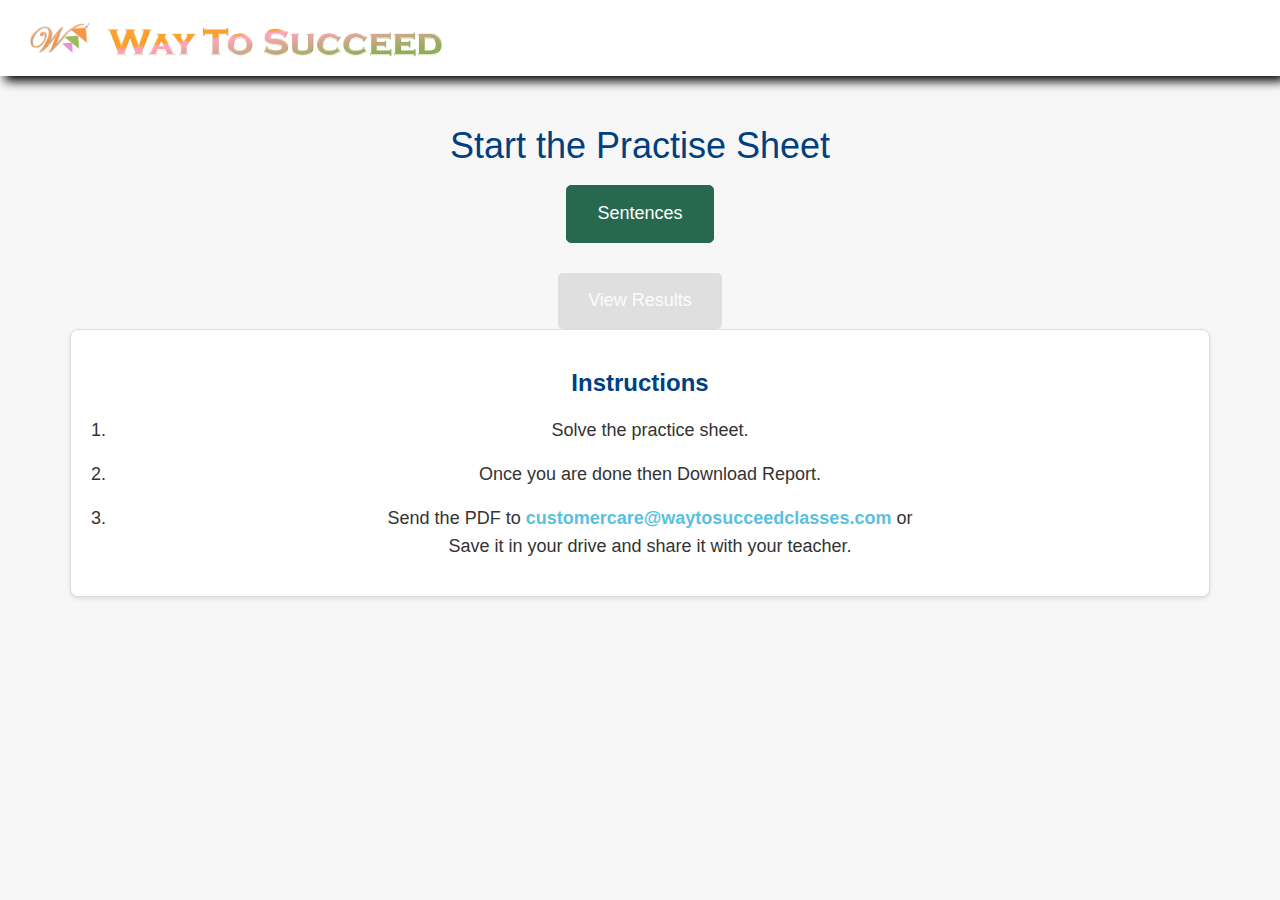
<file: index.html>
<!DOCTYPE html>
<html lang="en">
  <head>
    <meta charset="UTF-8" />
    <meta name="viewport" content="width=device-width, initial-scale=1.0" />
    <title>Topics</title>
    <link
      rel="stylesheet"
      href="https://maxcdn.bootstrapcdn.com/bootstrap/3.4.0/css/bootstrap.min.css"
    />
    <script src="https://ajax.googleapis.com/ajax/libs/jquery/3.4.1/jquery.min.js"></script>
    <script src="https://maxcdn.bootstrapcdn.com/bootstrap/3.4.0/js/bootstrap.min.js"></script>
    <link rel="stylesheet" href="styles.css" />
    <style>
      /* Custom styles for a better layout and larger buttons */
      body {
        background-color: #f7f7f7;
        font-family: Arial, sans-serif;
      }


      .container {
        margin-top: 30px;
      }

      h1 {
        /* margin-bottom: 30px; */
        color: #004080; /* Dark Blue */
      }

      #buttonContainer {
        display: flex;
        flex-wrap: wrap;
        justify-content: center;
      }

      .btn-large {
        font-size: 18px;
        padding: 15px 30px;
        margin: 10px;
        border-radius: 5px;
        transition: background-color 0.3s, color 0.3s;
      }

      .btn-large:hover {
        background-color: #003366; /* Darker Blue */
        color: white;
      }

      .btn.disabled-btn {
        background-color: #d3d3d3; /* Light Gray */
        border-color: #d3d3d3;
        color: #a9a9a9; /* Dark Gray */
        cursor: not-allowed;
      }

      .btn-view-results {
        font-size: 18px;
        padding: 15px 30px;
        margin-top: 20px;
        border-radius: 5px;
        transition: background-color 0.3s, color 0.3s;
        background-color: #5bc0de; /* Bootstrap's info color */
        color: white;
        border: none;
      }

      .btn-view-results:hover {
        background-color: #31b0d5; /* Darker Bootstrap info color */
      }

      .btn-view-results:disabled {
        background-color: #d3d3d3;
        color: #a9a9a9;
        cursor: not-allowed;
      }

      .instructions-container {
        /* margin-top: 40px; */
        padding: 20px;
        background-color: #ffffff; /* White background for contrast */
        border: 1px solid #ddd; /* Light border for definition */
        border-radius: 8px; /* Rounded corners for a softer look */
        box-shadow: 0 2px 4px rgba(0, 0, 0, 0.1); /* Subtle shadow for depth */
      }

      .instructions-heading {
        color: #004080; /* Dark Blue */
        margin-bottom: 20px;
        font-size: 24px; /* Larger font size for heading */
        font-weight: bold; /* Bold text for emphasis */
      }

      .instructions-list {
        font-size: 18px;
        line-height: 1.6;
        list-style-type: decimal;
        padding-left: 20px; /* Add space for list markers */
      }

      .instructions-list li {
        margin-bottom: 15px; /* Space between list items */
      }

      .instructions-email {
        color: #5bc0de; /* Bootstrap's info color */
        text-decoration: none;
        font-weight: bold; /* Bold text for email */
      }

      .instructions-email:hover {
        color: #31b0d5; /* Darker Bootstrap info color */
        text-decoration: underline;
      }
    </style>
    <script>
      const uniqueKey = 3_26;
      const data = JSON.parse(localStorage.getItem(uniqueKey)) || {};
      console.log(data, "dataindex");

      document.addEventListener("DOMContentLoaded", function () {
        fetch("questions.json")
          .then((response) => response.json())
          .then((data) => {
            populateButtons(data.topics);
            updateViewResultsButton(data.topics);
          })
          .catch((error) =>
            console.error("Error loading the JSON file:", error)
          );
      });

      function populateButtons(topics) {
        const buttonContainer = document.getElementById("buttonContainer");
        buttonContainer.innerHTML = ""; // Clear previous buttons
        console.log(topics, "topics");

        topics.forEach((topic) => {
          const button = document.createElement("button");
          button.className = "btn btn-primary btn-large";
          button.innerText = topic.heading;
          button.onclick = () => {
            window.location.href = `questions.html?topic=${encodeURIComponent(
              topic.heading
            )}`;
          };

          // const isCompleted = localStorage.getItem(uniqueKey) && JSON.parse(localStorage.getItem(uniqueKey))[topic.heading + '_completed'];

          // // Check if the topic has been completed and disable the button if necessary
          // if (localStorage.getItem(topic.heading + '_completed')) {

          //   button.classList.add('disabled-btn');
          //   button.disabled = true;
          // }
          const isCompleted =
            localStorage.getItem(uniqueKey) &&
            JSON.parse(localStorage.getItem(uniqueKey))[
              topic.heading + "_completed"
            ];

          if (isCompleted) {
            button.classList.add("disabled-btn");
            button.disabled = true;
          }

          buttonContainer.appendChild(button);
        });
      }

      function updateViewResultsButton(topics) {
        const viewResultsButton = document.getElementById("viewResultsButton");
        const allCompleted = topics.every(topic => {
    const isCompleted = localStorage.getItem(uniqueKey) && JSON.parse(localStorage.getItem(uniqueKey))[topic.heading + '_completed'];
    return isCompleted;
  });

  console.log("all", allCompleted);

  if (allCompleted) {
    viewResultsButton.disabled = false;

  } else {
    viewResultsButton.disabled = true;
  }
      }
    </script>
  </head>
  <body>
    <header class="header">
      <img src="./assests/logo/Logo.png" alt="Logo" class="logo" />
      <img src="./assests/logo/header.png" alt="Header" class="header-image" />
    </header>
    <main class="container">
      <h1 class="text-center">Start the Practise Sheet</h1>
      <div id="buttonContainer" class="text-center"></div>
      <div class="text-center">
        <!-- <button id="viewResultsButton" class="btn btn-view-results" disabled>
        <a href="graph.html" style="color: white; text-decoration: none;">View Results</a>
      </button> -->
        <button id="viewResultsButton" class="btn btn-view-results" disabled>
          <a href="graph.html" style="color: white; text-decoration: none"
            >View Results</a
          >
        </button>

        <div class="instructions-container">
          <h2 class="text-center instructions-heading">Instructions</h2>
          <ol class="instructions-list">
            <li>Solve the practice sheet.</li>
            <li>Once you are done then Download Report.</li>
            <li>
              Send the PDF to
              <a
                href="mailto:customercare@waytosucceedclasses.com"
                class="instructions-email"
                >customercare@waytosucceedclasses.com</a
              >
              or <br>
              Save it in your drive and share it with your teacher.
            </li>
          </ol>
        </div>
      </div>
    </main>
  </body>
</html>
</file>
<file: styles.css>
/* General Styles */
body {
    font-family: Arial, sans-serif;
    background-color: #F5F5F5; /* Light gray for background */
    color: #333;
    margin: 0;
    padding: 0;
    font-size: 20px; /* Increased base font size */
  }
  
  
  .header {
    /* width: 100%; */
    box-shadow: 5px 5px 10px rgb(0, 0, 0);
    padding: 5px 30px;
    background-color: white; 
text-align: left;    
  
  }
  
  .logo {
    width: 5%; /* Slightly larger logo */
  }
  img{
    vertical-align: middle;
  }
  
  .header-image {
    width: 30%; 
    height: auto;
    margin-bottom: 10px;
  }
  
  #heading {
    margin-top: 25px;
    /* color: #D6B65B;  */
    font-size: 3rem; /* Larger heading font size */
    font-weight: 600;
  }
  .maindiv{
    display: flex;
    gap: 10px;
  }
  .quiz-container {
    margin-top: 40px; /* Increased spacing */
  }
  
  .numdiv {
    font-size: 2.5rem; 
    color: #7A9A5B;
    font-family: Georgia, serif;
  }
  
  .imgdiv img {
    /* margin-top: 30px;  */
   
  }
  
  #questiondiv {
    padding: 30px; 
    padding-bottom: 0;
    border-radius: 10px; /* Slightly more rounded corners */
    box-shadow: 0 2px 5px rgba(0, 0, 0, 0.1);
    font-size: 1.8rem; /* Larger font size for questions */
  }
  
  .menu ul {
    list-style-type: none;
    padding: 0;
  }
  
  .menu li {
    margin-bottom: 20px; /* Increased spacing between options */
    /* font-size: 2rem;  */
    /* color: #D7A2A0; */
    input:hover{
        cursor: pointer;
    }
  }
  
  .btn {
     /* Increased spacing around buttons */
    font-size: 1.7rem; /* Larger font size for buttons */
    background-color: #27694e; 
    border-color: #27694e; /* Matching border color for buttons */
    color: white;
  }
  .btnOption{
    font-size: 1.7rem; /* Larger font size for buttons */
    background-color: #699e19; 
    border-color: #699e19; /* Matching border color for buttons */
    color: white;
    width: 100%;
  }

  .btnButton{
    font-size: 1.7rem; /* Larger font size for buttons */
    background-color: #D5A35F; 
    border-color: #D5A35F; /* Matching border color for buttons */
    color: white;

  }
  
  .btn:hover {
    background-color: #BF6C6C; 
    border-color: #BF6C6C; 
  }
  
  #result {
    margin-top: 20px; /* Increased spacing */
    font-size: 1.8rem; /* Larger font size for results */
    color: #6D8E8F; /* Dark Pastel Teal for result text */
  }
  
  .progress {
    height: 30px; /* Increased height for progress bar */
    margin-top: 20px; /* Increased spacing */
  }
  
  .progress-bar {
    transition: width 0.6s ease;
  }
  
  #picdiv {
    /* margin-top: 40px;  */
    padding-top: 61px; /* Increased padding */
    text-align: center;
    background-image: url(assests/images/background.png);
    color: #333; /* Darker color for text */
    box-shadow: 0 2px 5px rgba(0, 0, 0, 0.1);
    font-size: 1.8rem; /* Larger font size for results and feedback */
    height: 365px;
    width: 815px;
    background-repeat: round;
  }
  
  .smallbtn {
    margin: 3px; /* Increased spacing */
    font-size: 1.5rem; /* Larger font size for small buttons */
    background-color: #FFDE4D; 
    border-color: #6D8E8F; /* Matching border color for small buttons */
    color: black;
    margin-bottom: 34px;
  }
  
  .smallbtn:hover {
    background-color:white; 
    border-color: black; 
    color: black
  }
  
  .highlighted-btn {
    background-color: yellow;
    color: black;
    color: #333;
    background-color: #fff;
    border-color: #ccc;
  }
  
  /* CSS for Answered Button */
.answered-btn {
    background-color: #4CAF50; /* Green background for answered button */
    color: white; /* White text color */
}


.next-btn-progress{
  font-size:x-large;
  background-color: #4CAF50; 
  border-color: black; /* Matching border color for buttons */
  color: white;
  font-weight: 700;
}

/* Increase the size of radio buttons */
input[type="radio"] {
  transform: scale(1.5); /* Adjust the scale value as needed */
  margin-right: 10px; /* Add some space between the radio button and the label */
}

/* Adjust the label to align with the larger radio button */
input[type="radio"] + label {
  font-size: 1.2rem; /* Adjust the font size as needed */
}
</file>
